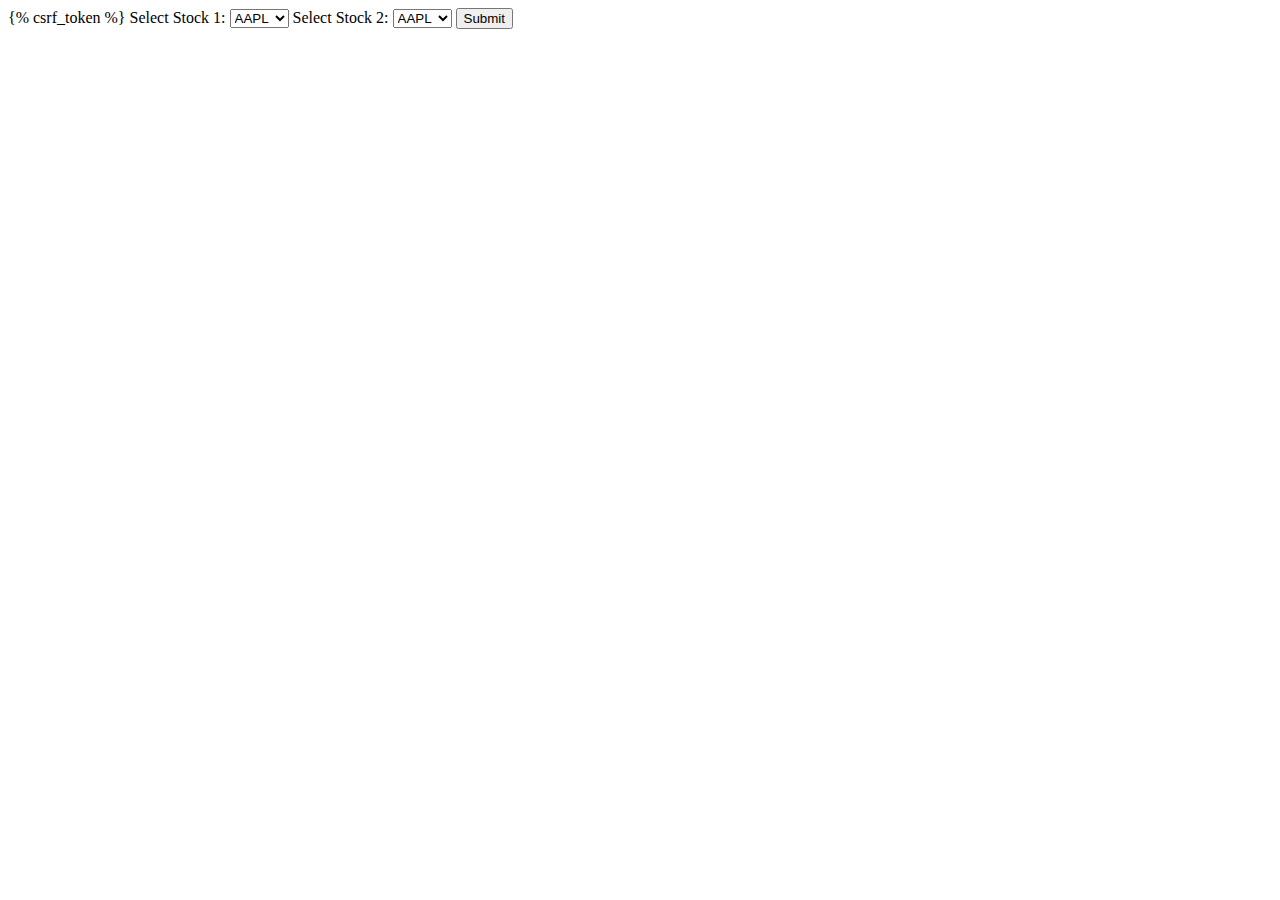
<file: django_project/templates/F_choose.html>
<html lang="en">
<head>
    <meta charset="UTF-8">
    <meta name="viewport" content="width=device-width, initial-scale=1.0">
    <title>Stock Data Form</title>
    <style>
        header {
            background-color: black; /* 黑色底色 */
            color: white;            /* 白色文字 */
            padding: 20px;           /* 内边距 */
            text-align: center;      /* 文字居中 */
            font-size: 24px;         /* 文字大小 */
        }
    </style>
</head>
<body>
    <form method="POST" action="/get_stock_data1/">
        {% csrf_token %}
        <label for="stock1">Select Stock 1:</label>
        <select id="stock1" name="stock1">
            <option value="AAPL">AAPL</option>
            <option value="GLD">GLD</option>
            <option value="MSFT">MSFT</option>
            <option value="UUP">UUP</option>
        </select>
        
        <label for="stock2">Select Stock 2:</label>
        <select id="stock2" name="stock2">
            <option value="AAPL">AAPL</option>
            <option value="GLD">GLD</option>
            <option value="MSFT">MSFT</option>
            <option value="UUP">UUP</option>
        </select>

        <button type="submit">Submit</button>
    </form>
</body>
</html>
</file>
